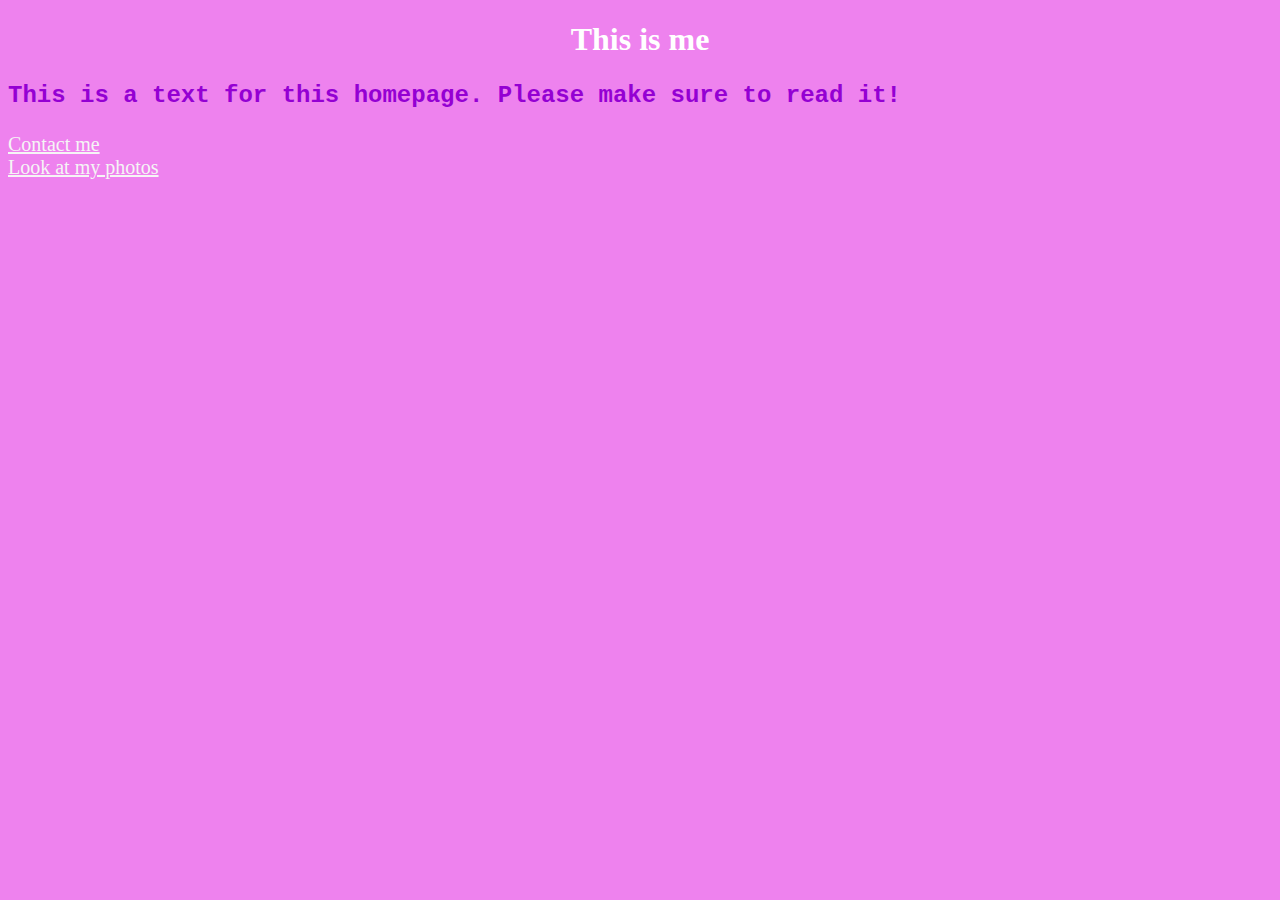
<file: index.html>
<!DOCTYPE html>
<html lang="en">
  <head>
    <meta charset="UTF-8" />
    <meta http-equiv="X-UA-Compatible" content="IE=edge" />
    <meta name="Croissants - The best baked stuff on this earth"  content="This homepage tells you everything you need to know about croissants. The way the are made and the way they are eaten." />
</head>
    <title>This is me</title>
    <link rel="stylesheet" href="/css/app.css" />
  </head>
  <body>
    <h1>This is me</h1>
    <p>This is a text for this homepage. Please make sure to read it!</p>
    <a href="/contact.html">Contact me</a>
    <br />
    <a href="/photo.html">Look at my photos</a>
  </body>
</html>
</file>
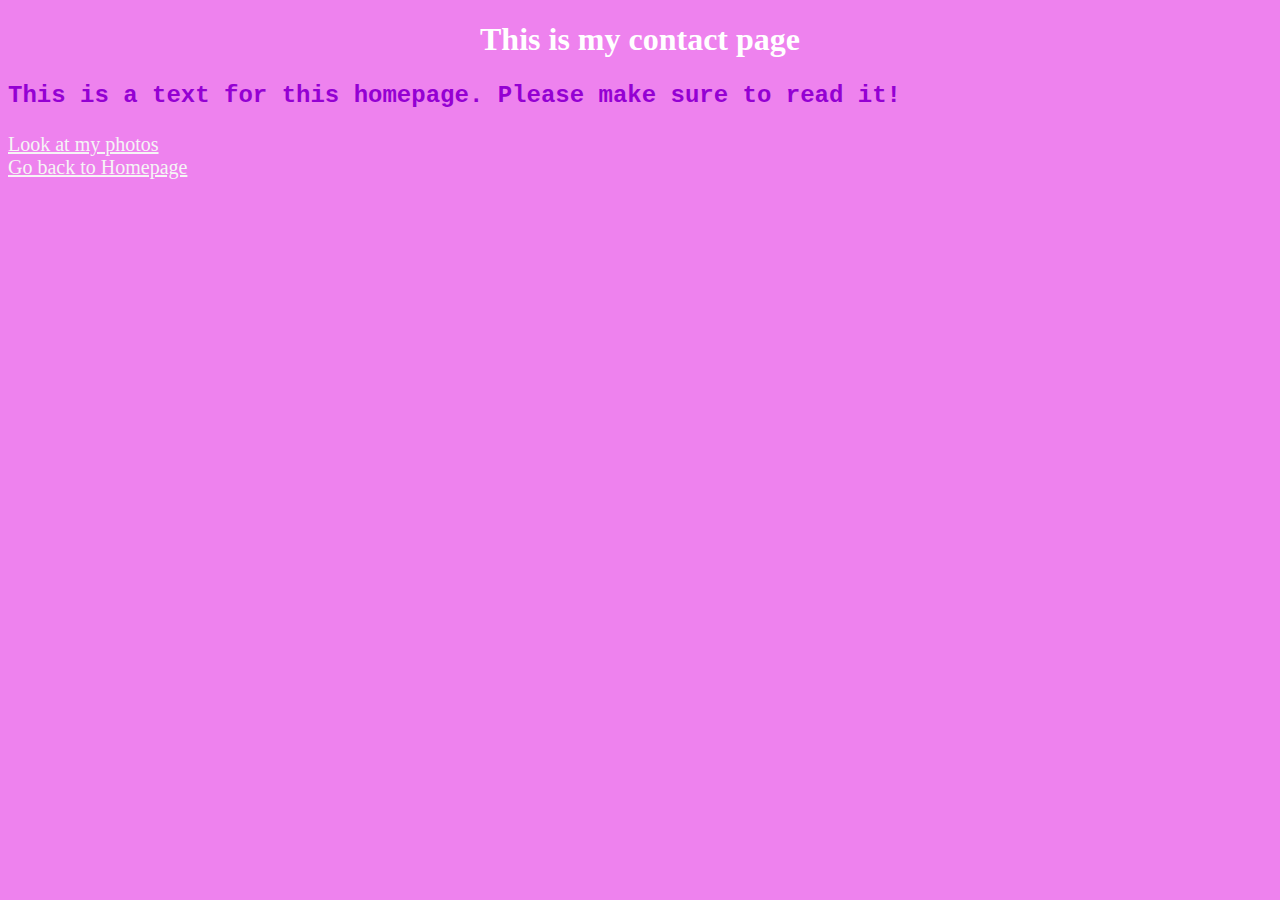
<file: contact.html>
<!DOCTYPE html>
<html lang="en">
  <head>
    <meta charset="UTF-8" />
    <meta http-equiv="X-UA-Compatible" content="IE=edge" />
    <meta
      name="Croissants - Contact me"
      content="Contact me to learn even more about Croissants."
    />

    <link rel="stylesheet" href="/css/app.css" />
    <title>Contact</title>
  </head>
  <body>
    <h1>This is my contact page</h1>
    <p>This is a text for this homepage. Please make sure to read it!</p>
    <a href="/photo.html">Look at my photos</a>
    <br />
    <a href="/">Go back to Homepage</a>
  </body>
</html>
</file>
<file: css/app.css>
.Wacken {
  max-width: 500px;
  display: block;
  margin: 0 auto;
}
body {
  background: violet;
}
h1 {
  text-align: center;
  color: white;
}
a {
  color: whitesmoke;
  font-size: 20px;
}
p {
  font-size: 24px;
  font-weight: bold;
  font-family: "Courier New", Courier, monospace;
  color: darkviolet;
}
</file>
